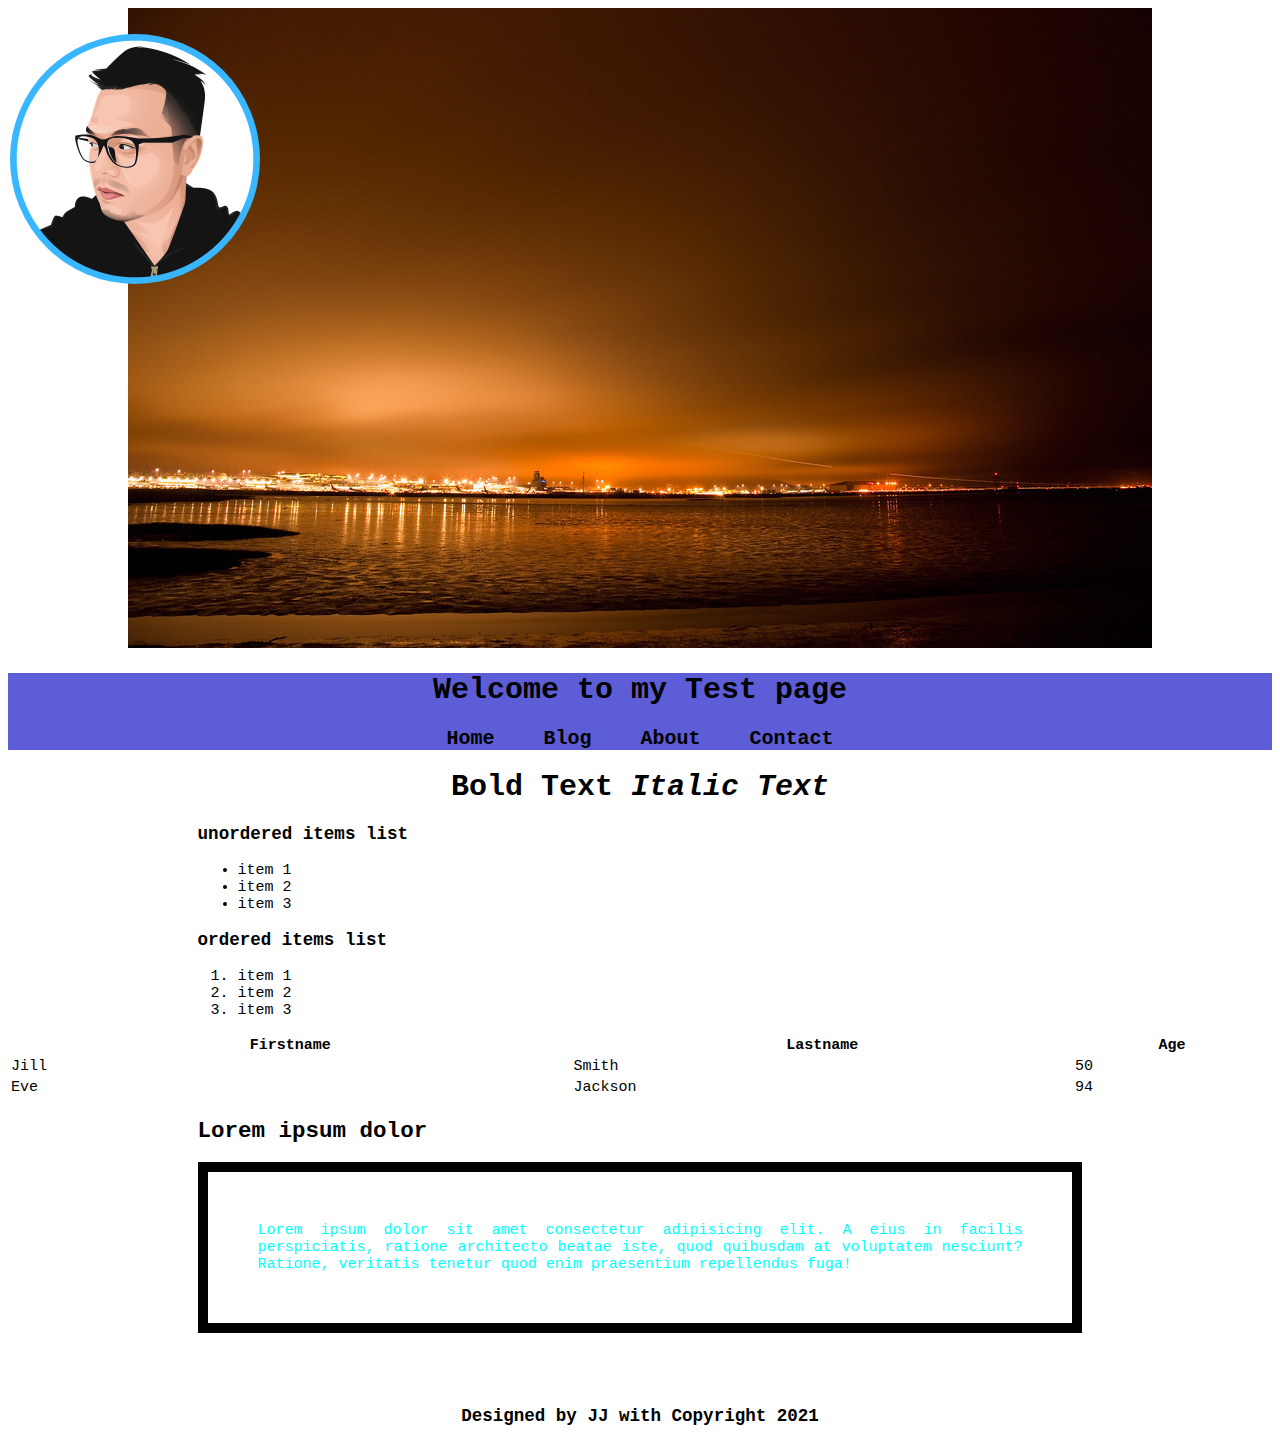
<file: index.html>
<!DOCTYPE html>
<html lang="en">
<head>
    <meta charset="UTF-8">
    <meta http-equiv="X-UA-Compatible" content="IE=edge">
    <meta name="viewport" content="width=device-width, initial-scale=1.0">
    <title>My Template Webpage</title>
    <link rel="stylesheet" href="./css/styles.css">
</head>

<body>
    <header>
        <figure class="headshot">
            <img src="./images/5.png" class="mypic" alt="hello world" title="hello world">
        </figure>
        <img src="./images/background.jpg" alt="sunset background" title="sunset">
        <nav>
            <h1>Welcome to my Test page</h1>
            <a href="index.html">Home</a>
            <a href="blog.html">Blog</a>
            <a href="about.html">About</a>
            <a href="contact.html">Contact</a>
        </nav>
    </header>
    
    <div>
        <h1><b>Bold Text</b> <em>Italic Text</em></h1>
    </div>

    <section class="list">
        <div>
            <h3>unordered items list</h3>
            <ul>
                <li>item 1</li>
                <li>item 2</li>
                <li>item 3</li>
            </ul>
        </div>
    </section>

    <section class="list">
        <div>
            <h3>ordered items list</h3>
            <ol>
                <li>item 1</li>
                <li>item 2</li>
                <li>item 3</li>
            </ol>
        </div>
    </section>

    <!--table begins here-->
<div>
    <table style="width:100%">
        <tr>
        <th>Firstname</th>
        <th>Lastname</th>
        <th>Age</th>
        </tr>
        <tr>
        <td>Jill</td>
        <td>Smith</td>
        <td>50</td>  
        </tr>
        <tr>
        <td>Eve</td>
        <td>Jackson</td>
        <td>94</td>
        </tr>
    </table>
<!--table ends here-->
</div>
    <section class="pagecontent">
        <h2>Lorem ipsum dolor</h2>
            <article>
                <p>
                    Lorem ipsum dolor sit amet consectetur adipisicing elit. A eius in facilis perspiciatis, ratione architecto beatae iste, quod quibusdam at voluptatem nesciunt? Ratione, veritatis tenetur quod enim praesentium repellendus fuga!
                </p>
            </article>
    </section>

    <footer>
        <div>
            <h3> Designed by JJ with Copyright 2021</h3>
        </div> 
        <div>
    </footer>
    
</body>
</html>
</file>
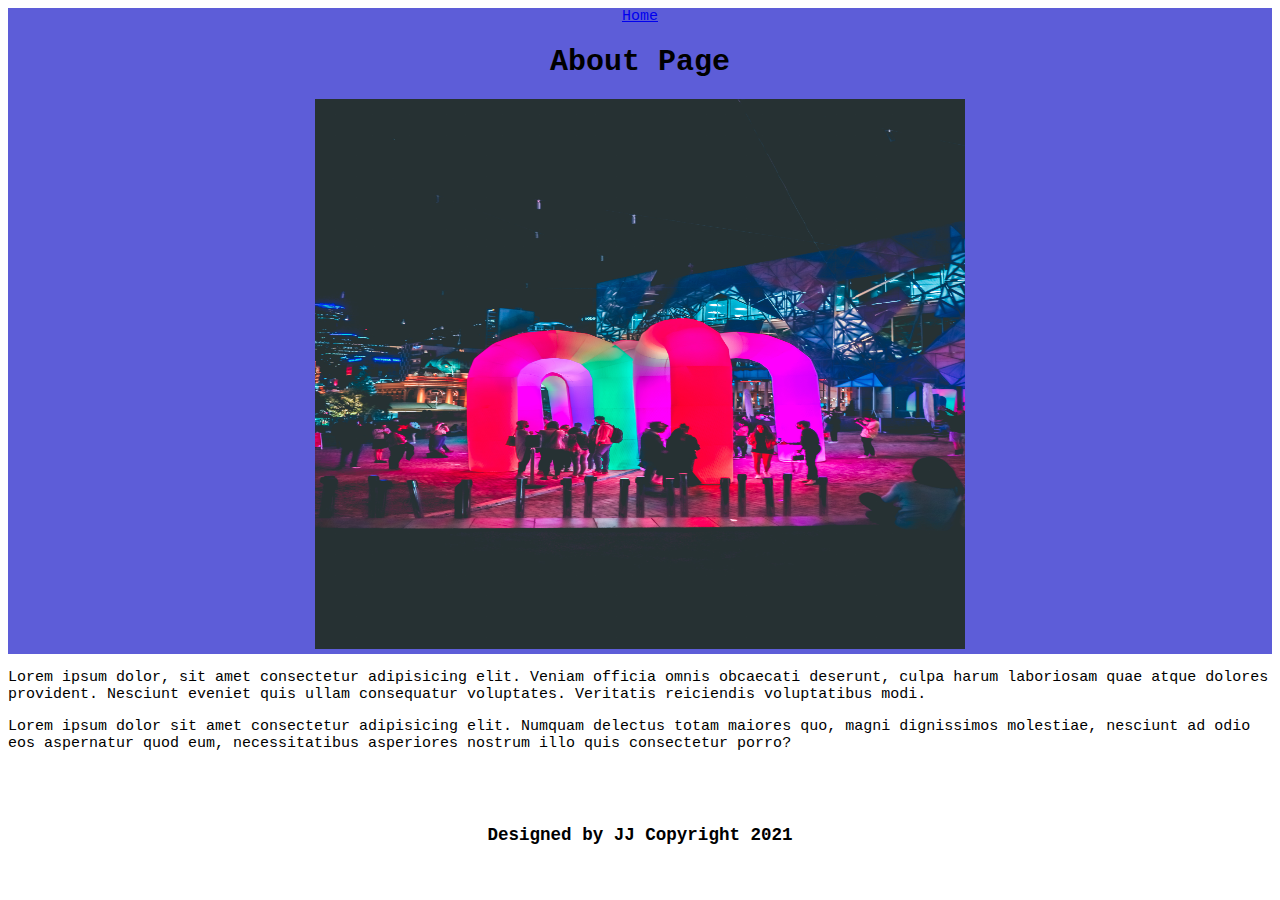
<file: about.html>
<!DOCTYPE html>
<html lang="en">
<head>
    <meta charset="UTF-8">
    <meta http-equiv="X-UA-Compatible" content="IE=edge">
    <meta name="viewport" content="width=>, initial-scale=1.0">
    <title>About Page</title>
    <link rel="stylesheet" href="./css/styles.css">
</head>

<body>
    <header>
        <nav>
            <div>
                <a href="index.html">Home</a>
            </div>

            <div>
                <h1>About Page</h1>
                <figure>
                <img class="img" src="./images/nightlights.jpg" alt="nightlights" title="nightlights" width="650" height="550">
            </figure>
            </div>
        </nav>

    </header>
    <section>
        <div>
            <p>
                Lorem ipsum dolor, sit amet consectetur adipisicing elit. Veniam officia omnis obcaecati deserunt, culpa harum laboriosam quae atque dolores provident. Nesciunt eveniet quis ullam consequatur voluptates. Veritatis reiciendis voluptatibus modi.
            </p>
        </div>
    </section>

    <section>
        <div>
            <article>
                <p>
                    Lorem ipsum dolor sit amet consectetur adipisicing elit. Numquam delectus totam maiores quo, magni dignissimos molestiae, nesciunt ad odio eos aspernatur quod eum, necessitatibus asperiores nostrum illo quis consectetur porro?
                </p>
            </article>
        </div>
    </section>

    <footer>
        <h3> Designed by JJ Copyright 2021</h3>
    </footer>
    
</body>
</html>
</file>
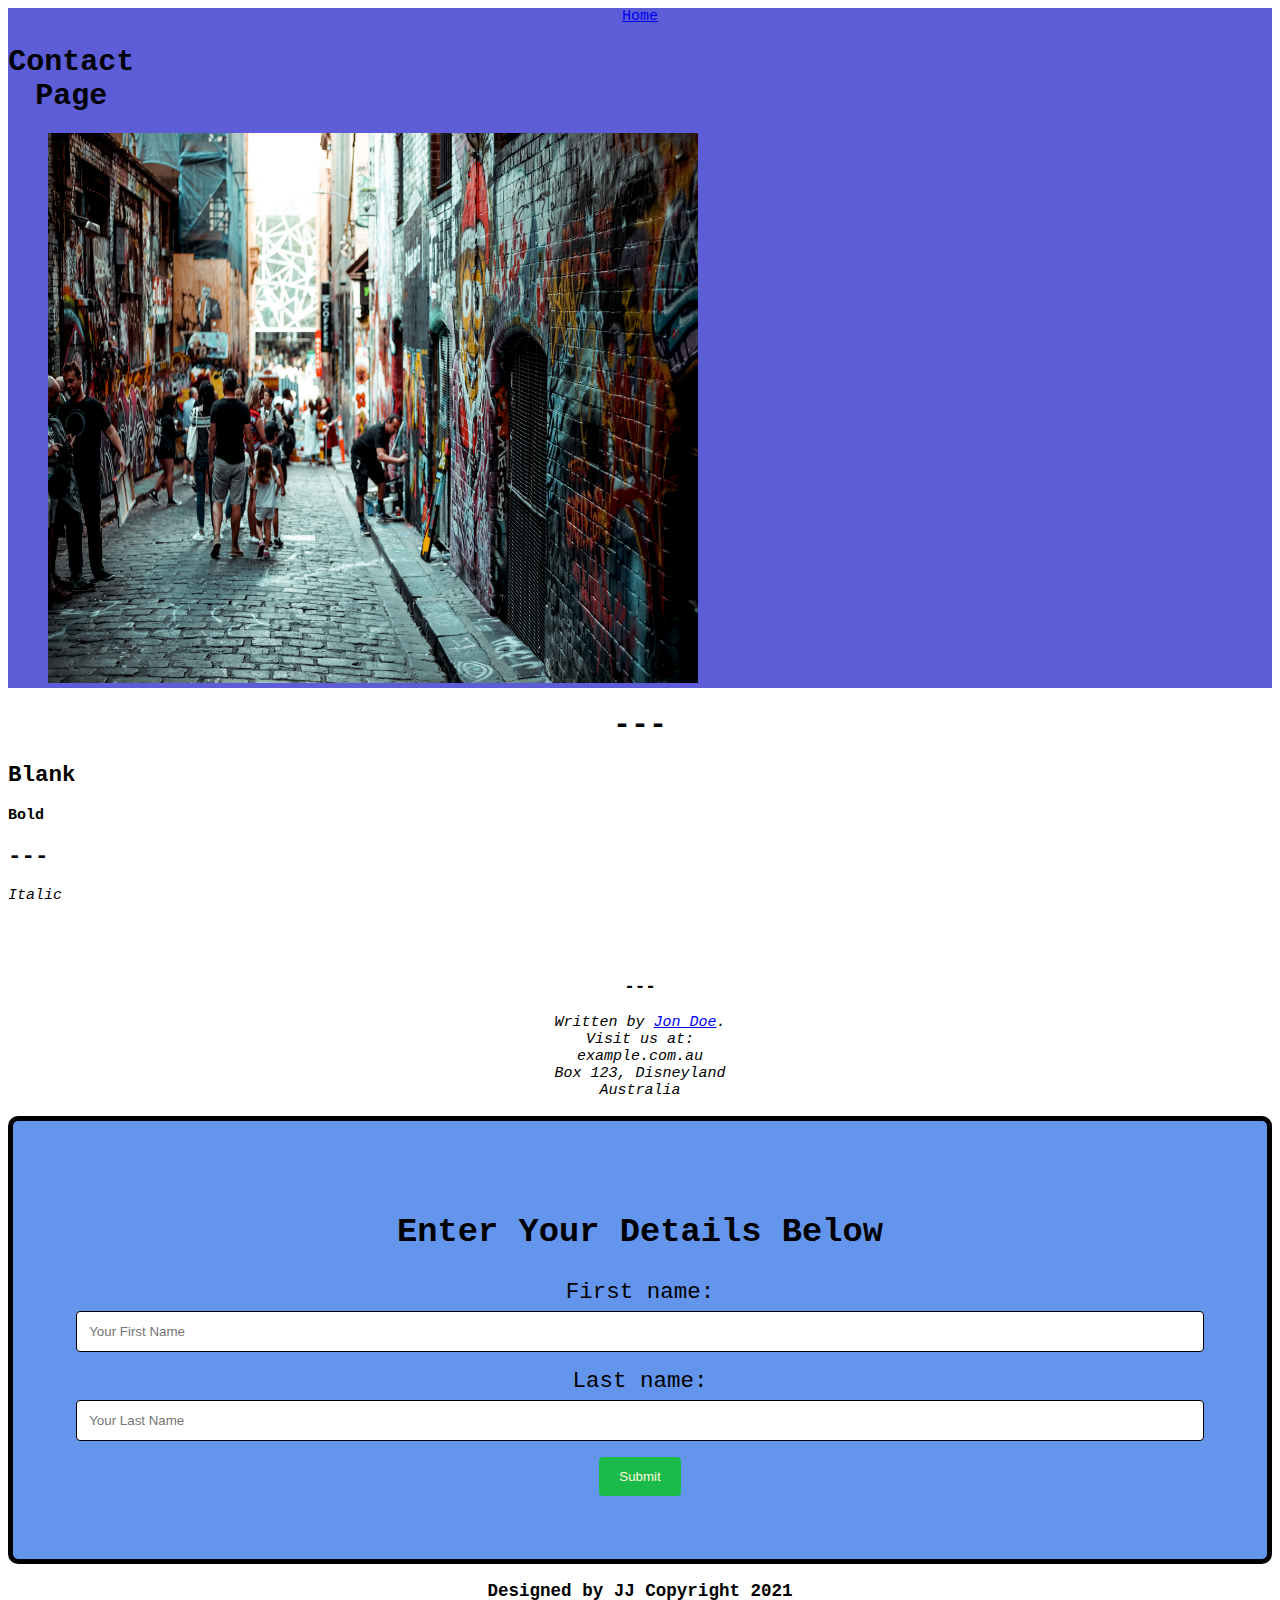
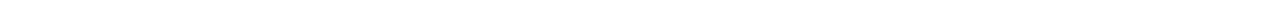
<file: contact.html>
<!DOCTYPE html>
<html lang="en">
<head>
    <meta charset="UTF-8">
    <meta http-equiv="X-UA-Compatible" content="IE=edge">
    <meta name="viewport" content="width=device-width, initial-scale=1.0">
    <title>Contact Page</title>
    <link rel="stylesheet" href="./css/styles.css">
</head>

<body>
    <header>
        <nav>
            <div>
                <a href="index.html">Home</a>
            </div>
        
            <div class="contactimage">
                <h1>Contact Page</h1>
                <figure>
                <img class="img" src="./images/artlane.jpg" alt="art lane" title="art lane" width="650" height="550">
            </figure>
            </div>
        </nav>
    </header>
    
    <div>
        <h1>---</h1>
    </div>

    <section>
        <div>
            <h2>Blank</h2>
            <p><b>Bold</b></p>
        </div>
    </section>

    <section>
        <div>
            <article>
                <h2>---</h2>
                <p><em>Italic</em></p>
            </article>
        </div>
    </section>

    <footer>
        <div>
            <h3>---</h3>
            <address>
                Written by <a href="mailto:webmaster@example.com">Jon Doe</a>.<br>
                Visit us at:<br>
                example.com.au<br>
                Box 123, Disneyland<br>
                Australia
                </address><br>
        </div>

<!--form begins here-->
<article id="contact" class="contact">
    <h2>Enter Your Details Below</h2>
        <form>
            <label for="fname">First name:</label><br>
            <input 
            type="text" 
            id="fname" 
            name="fname"
            placeholder="Your First Name" required>
            <br>
            <label for="lname">Last name:</label><br>
            <input 
            type="text" 
            id="lname" 
            name="lname"
            placeholder="Your Last Name" required>
            <br>
            <input type="submit">
        </form>
</article>
<!--form ends here-->
        <div>
            <h3> Designed by JJ Copyright 2021</h3>
        </div>

    </footer>
</body>
</html>
</file>
<file: css/styles.css>
body {
    padding: 0%;
    font-family: 'Courier New', Courier, monospace;
    font-size: 15px;
}

header {
    text-align: center;
}

header > image {
    width: 50%;
    height: 50%;
}

header > figure > image {
    width: 100%;
    height: 20%;
}

nav {
    background-color: rgb(93, 93, 216);
}

nav > a {
    color: black;
    font-weight: bold;
    font-size: 20px;
    padding: 10px 20px;
    text-decoration:none;
}

h1 {
    text-align: center;
}

figure {
    text-align: center;  
}

/* anchor href hover */
nav > a:hover {
    color: aqua;
}

.mypic {
    border-radius: 100%;
    height: 250px;
    width: 250px;
}

/* class headshot */
.headshot {
    position: absolute;
    margin-top: 2%;
    margin-left: 2px;
}

/* page content styling*/
.pagecontent {
    width: 70%;
    margin: auto;
}

.pagecontent > article > p {
    color: aqua;
    text-align: justify;
    border: 10px solid black;
    padding: 50px;
}

.list {
    width: 70%;
    margin: auto;
    text-align: justify;
}

.contactimage {
    width: 10%;
    height: 10%;
}

/* contact page form*/
.contact {
    font-size: 1.5em;
    border: 5px solid black;
    background-color: cornflowerblue;
    border-radius: 10px;
    text-align: center;
    padding: 5%;
}

input[type="text"] {
    width: 100%;
    padding: 12px;
    border: 1px solid black;
    border-radius: 4px;
    box-sizing: border-box;
    margin-top: 6px;
    margin-bottom: 16px;
    resize: vertical;
}

input[type="submit"] {
    background-color: rgb(26, 187, 75);
    color: cornsilk;
    padding: 12px 20px;
    border: none;
    border-radius: 4px;
    cursor: pointer;
}

input[type="submit"]:hover {
    background: rgb(14, 168, 52);
}

footer {
    text-align: center;
    padding-top: 40px;
    font-size: 1em;
}
</file>
